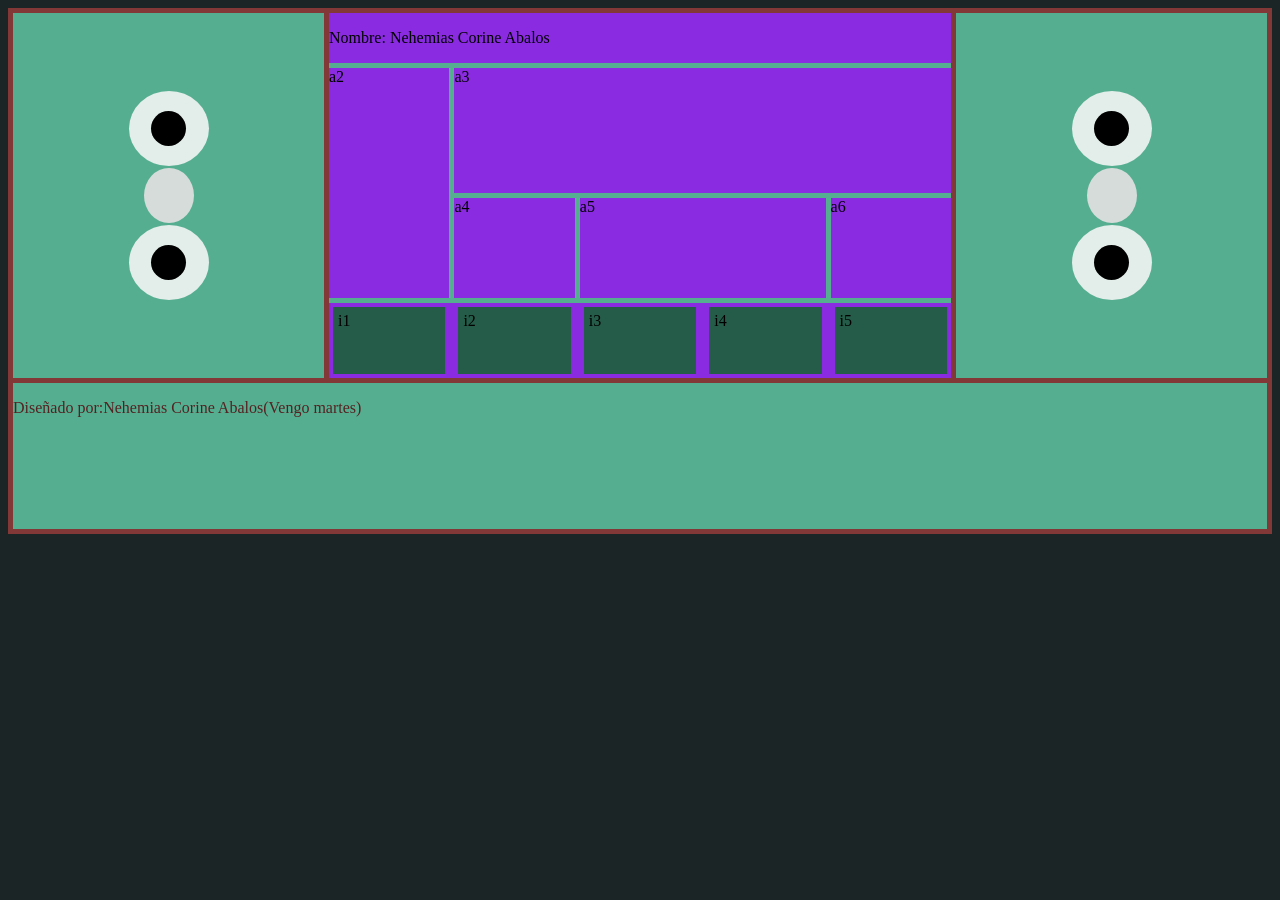
<file: index.html>
<!DOCTYPE html>
<html lang="es">
<head>
    <meta charset="UTF-8">
    <meta name="viewport" content="width=device-width, initial-scale=1.0">
    <title>Document</title>
    <link rel="stylesheet" href="css/estilo.css">
</head>
<body>
    <div class="madre">
        <div class="c1">

            <div class="circulo grande">
                <div class="punto"></div>
            </div>
            <div class="circulo pequeño"></div>

            <div class="circulo grande">
                <div class="punto"></div>
            </div>

        </div>
        <div class="c2">
            <div class="a1"><p>Nombre: Nehemias Corine Abalos</p></div>
            <div class="a2">a2</div>
            <div class="a3">a3</div>
            <div class="a4">a4</div>
            <div class="a5">a5</div>
            <div class="a6">a6</div>
            <div class="a7">
                <div class="i1">i1</div>
                <div class="i2">i2</div>
                <div class="i3">i3</div>
                <div class="i4">i4</div>
                <div class="i5">i5</div>
                
            </div>
            
        </div>
        <div class="c3">
            <div class="circulo grande">
                <div class="punto"></div>
            </div>

            <div class="circulo pequeño"></div>

            <div class="circulo grande">
                <div class="punto"></div>
                </div>
        </div>
        <div class="c4"><p>Diseñado por:Nehemias Corine Abalos(Vengo martes)</p></div>
    </div>
</body>
</html>
</file>
<file: css/estilo.css>
body{
    background-color: rgb(27, 37, 37);
}
.madre{
    background-color: rgb(131, 56, 56);
    padding: 5px;
    display: grid;
    grid-gap: 5px;
    grid-template-columns: 2fr 4fr 2fr;
    grid-template-rows: 15fr 6fr;
}
.c1, .c2, .c3, .c4{
    background-color: rgb(85, 174, 144);
    color: rgb(85, 34, 34);
}
.c1{
    grid-column: 1/2;
    grid-row: 1/2;
}
.c2{
    grid-column: 2/3;
    grid-row: 1/2;
    color: black;
    display: grid;
    grid-gap: 5px;
    grid-template-columns: 1fr 1fr 1fr 1fr 1fr;
    grid-template-rows: 2fr 5fr 4fr 3fr;
}
.a1, .a2, .a3 ,.a4, .a5, .a6 ,.a7{
    background-color: blueviolet;
}
.a1{
    grid-column: 1/6;
    grid-row: 1/2;
}
.a2{
    grid-column: 1/2;
    grid-row: 2/4;
}
.a3{
    grid-column: 2/6;
    grid-row: 2/3;
}
.a4{
    grid-column: 2/3;
    grid-row: 3/4;
}
.a5{
    grid-column: 3/5;
    grid-row: 3/4;
}
.a6{
    grid-column: 5/6;
    grid-row: 3/4;
}
.a7{
    grid-column: 1/6;
    grid-row: 4/5;
    color: black;
    display: grid;
    grid-gap: 5px;
    grid-template-columns: 1fr 1fr 1fr 1fr 1fr;
}
.i1, .i2, .i3, .i4, .i5{
    background-color: rgb(36, 92, 73);
    padding: 5px;
    margin: 4px;
}
.c3{
    grid-column: 3/4;
    grid-row: 1/2;
}
.c4{
    grid-column: 1/4;
    grid-row: 2/3;
}
.c1, .c3{
    display: flex;
    flex-direction: column;
    justify-content: center;
    align-items: center;
    gap: 10px;
}
.circulo.grande{
    width: 80px;
    height: 75px;
    background-color: rgb(227, 238, 235);
    border-radius: 50%;
    display: flex;
    justify-content: center;
    align-items: center;
    margin: -8px 0;
}
.circulo.pequeño{
    width: 50px;
    height: 55px;
    background-color: rgb(213, 220, 218);
    border-radius: 50%;
    display: flex;
    justify-content: center;
    align-items: center;
    margin: 0;
}
.punto{
    width: 35px;
    height: 35px;
    background-color: rgb(0, 0, 0);
    border-radius: 50%;
}
</file>
